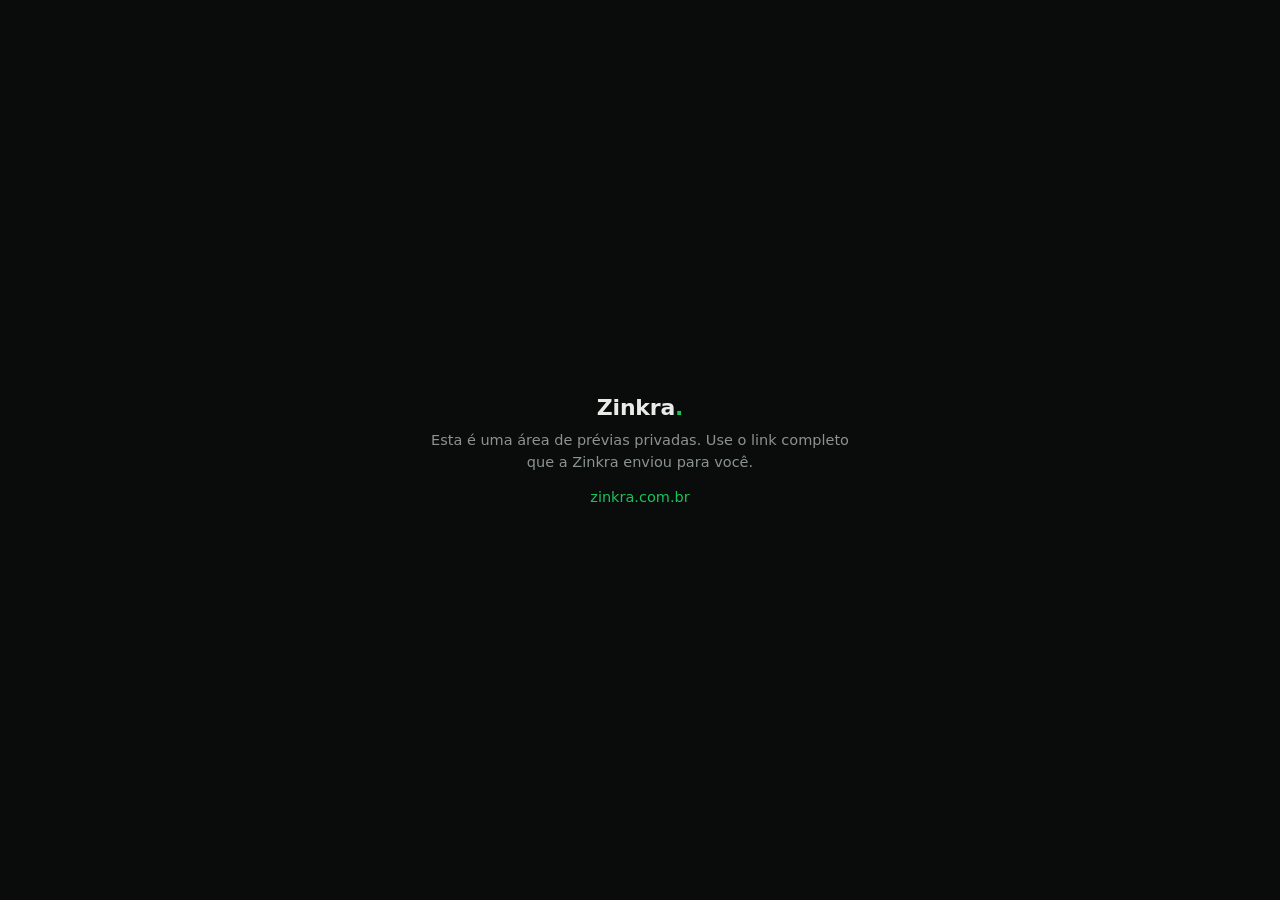
<file: index.html>
<!doctype html>
<html lang="pt-BR">
<head>
<meta charset="utf-8">
<meta name="viewport" content="width=device-width, initial-scale=1">
<meta name="robots" content="noindex, nofollow">
<title>Zinkra</title>
<style>
  body { margin: 0; min-height: 100vh; display: grid; place-items: center; background: #0A0C0B; color: #E8ECE9; font: 16px/1.5 system-ui, -apple-system, sans-serif; text-align: center; }
  main { width: min(440px, 100% - 32px); }
  b { display: block; font-size: 22px; letter-spacing: -.01em; margin-bottom: 6px; }
  b span { color: #15C45A; }
  p { margin: 0; color: #8A938E; font-size: 14.5px; }
  a { color: #15C45A; text-decoration: none; }
</style>
</head>
<body>
<main>
  <b>Zinkra<span>.</span></b>
  <p>Esta é uma área de prévias privadas. Use o link completo que a Zinkra enviou para você.</p>
  <p style="margin-top:14px"><a href="https://zinkra.com.br">zinkra.com.br</a></p>
</main>
</body>
</html>
</file>
